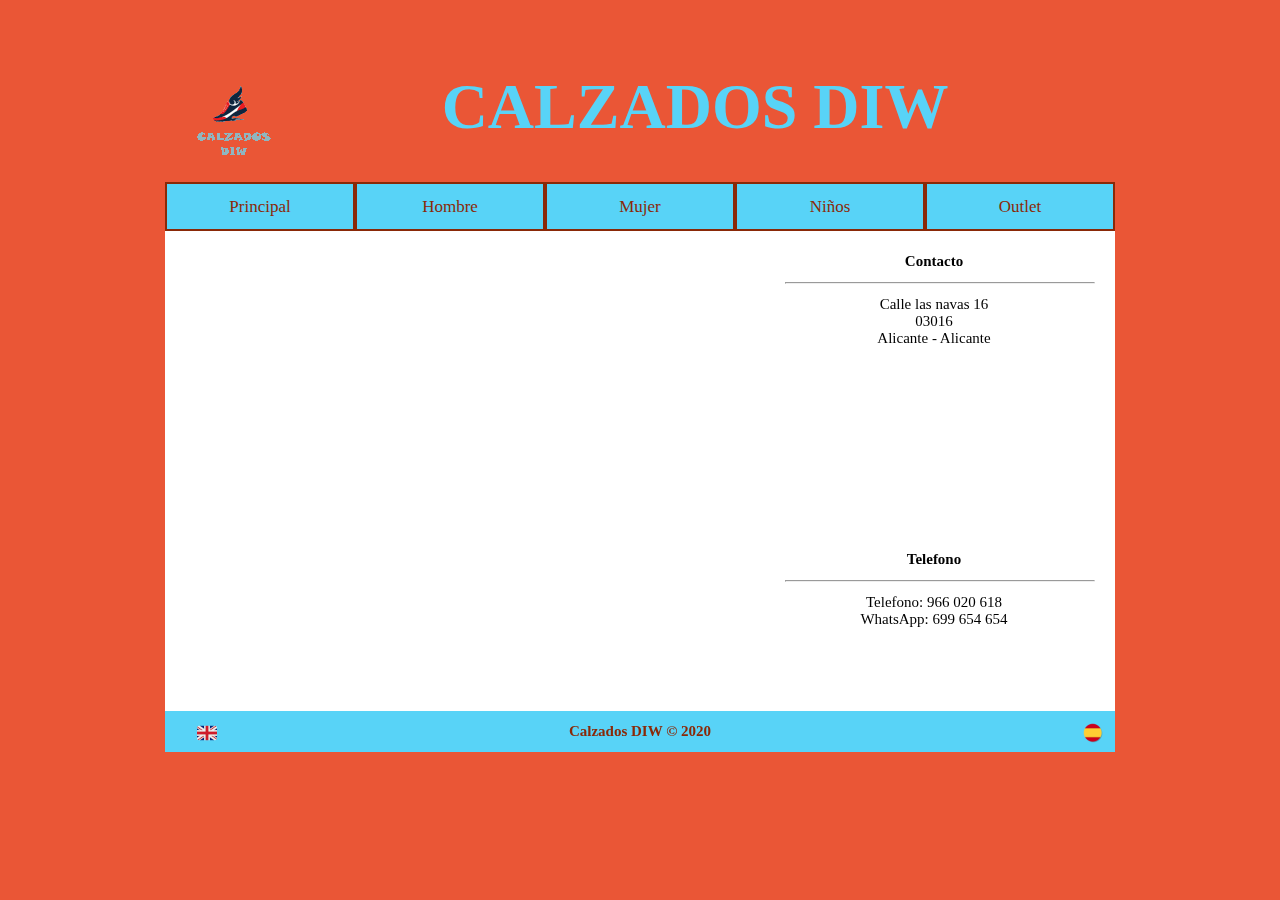
<file: index.html>
<html lang="es">
	<head>
		<link href="css/estilos.css" rel="stylesheet" type="text/css" media="all">
		<title>CALZADOS DIW</title>
	</head>
	<body>
	<div id="pagina">
		<header>
			<h1><a href="index.html"><img class="img-izq" alt="logo" src="fotos/logo.png"></a>CALZADOS DIW</h1>
		</header>
		<nav>
		<div class="menu">
    <ul class="nav">
        <li><a href="#">Principal</a>
			<ul class="subs">
                <li><a href="index.html">Pagina de Inicio</a></li>
            </ul>
        </li>
                <li><a href="#">Hombre</a>
			<ul class="subs">
                <li><a href="paginas/casual_hombre.html">Casual</a></li>
                <li><a href="paginas/botas_hombre.html">Botas</a></li>
                <li><a href="paginas/castellanos.html">Castellanos</a></li>
				<li><a href="paginas/fiesta_hombre.html">Fiesta</a></li>
            </ul>
        </li>
                <li><a href="#">Mujer</a>
			<ul class="subs">
                <li><a href="paginas/tacon.html">Tacon</a></li>
                <li><a href="paginas/plano.html">Plano</a></li>
                <li><a href="paginas/fiesta_mujer.html">Fiesta</a></li>
            </ul>
        </li>
		<li><a href="#">Niños</a>
			<ul class="subs">
                <li><a href="paginas/colegial.html">Colegial</a></li>
                <li><a href="paginas/otros.html">Otros</a></li>
            </ul>
        </li>
		<li><a href="#">Outlet</a>
			<ul class="subs">
                <li><a href="paginas/outlet.html">Outlet</a></li>
            </ul>
        </li>
    </ul>
		<div style="clear:both"></div>
		</div>
		</nav>
		<section>
		<iframe class="mapa" src="https://www.google.com/maps/embed?pb=!1m10!1m8!1m3!1d782.2894561447735!2d-0.487059!3d38.345329!3m2!1i1024!2i768!4f13.1!5e0!3m2!1ses!2ses!4v1602970863554!5m2!1ses!2ses" 
		width="600" height="450" frameborder="0" style="border:0;" allowfullscreen="" aria-hidden="false" tabindex="0"></iframe>
		<p class="texto-index">
		
			<b>Contacto</b>
		
		</p>
		
		<hr>
		
		<p class="texto-index">Calle las navas 16 <br> 03016 <br> Alicante - Alicante </p>
		
		<br><br><br><br><br><br><br><br><br><br>
		<p class="texto-index">
		
			<b>Telefono</b>
		
		</p>
		
		<hr>
		
		<p class="texto-index"> Telefono: 966 020 618 <br> WhatsApp: 699 654 654</p>
		
		</section>
		<footer>
		<a href="#"><img class="img-izq" name="españa" alt="españa" src="fotos/bandera_uk.png"></a> Calzados DIW &copy; 2020 <a href="#"><img class="img-der" name="españa" alt="españa" src="fotos/bandera_españa.png"></a>
		</footer>
</div>
</body>
</html>
</file>
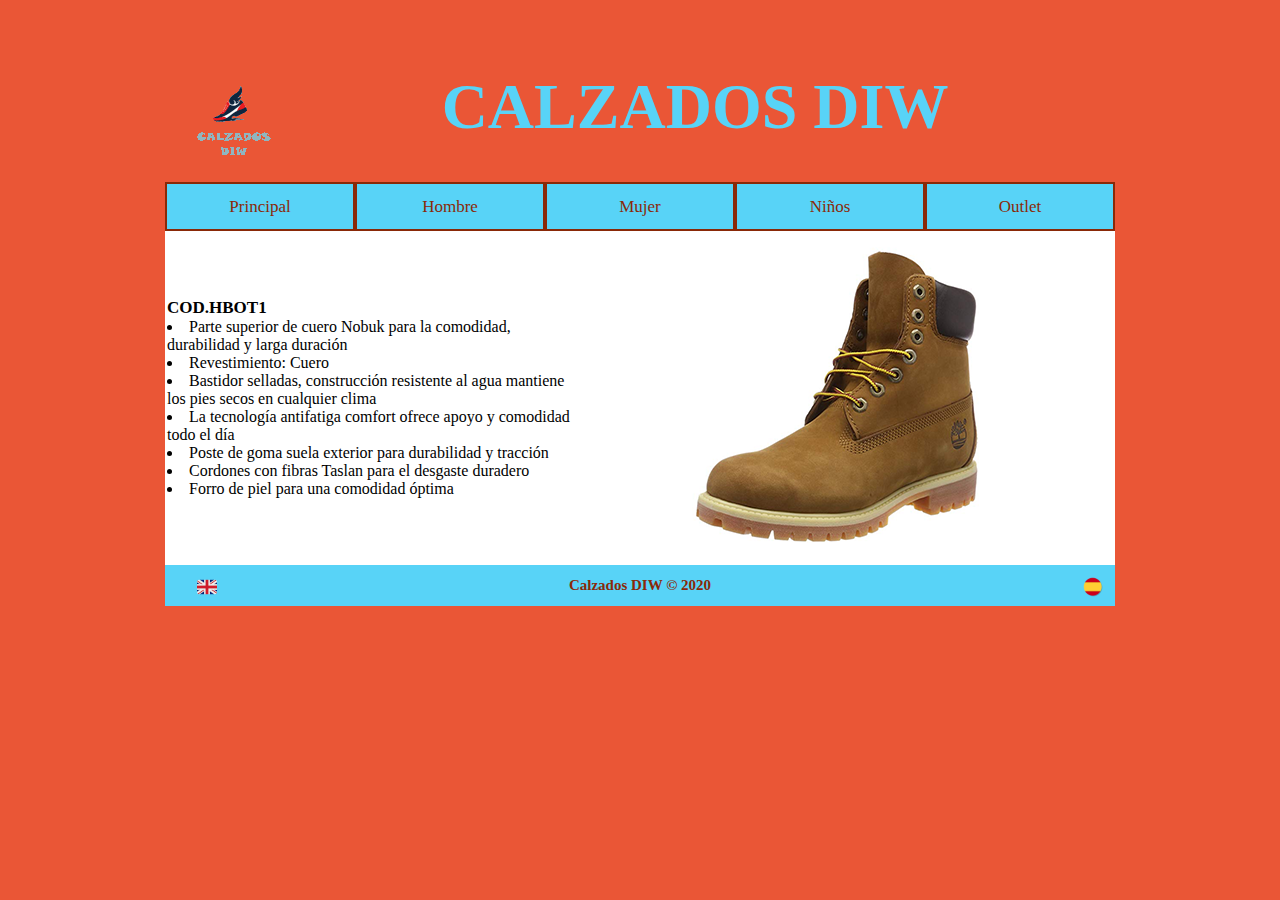
<file: paginas/botas_hombre.html>
<html lang="es">
	<head>
		<link href="../css/estilos.css" rel="stylesheet" type="text/css" media="all">
		<title>Calzados DIW</title>
	</head>
	<body>
	<div id="pagina">
		<header>
			<h1><a href="../index.html"><img class="img-izq" alt="logo" src="../fotos/logo.png"></a>CALZADOS DIW</h1>
		</header>
		<nav>
		<div class="menu">
    <ul class="nav">
        <li><a href="#">Principal</a>
			<ul class="subs">
                <li><a href="../index.html">Pagina de Inicio</a></li>
            </ul>
        </li>
                <li><a href="#">Hombre</a>
			<ul class="subs">
                <li><a href="casual_hombre.html">Casual</a></li>
                <li><a href="botas_hombre.html">Botas</a></li>
                <li><a href="castellanos.html">Castellanos</a></li>
				<li><a href="fiesta_hombre.html">Fiesta</a></li>
            </ul>
        </li>
                <li><a href="#">Mujer</a>
			<ul class="subs">
                <li><a href="tacon.html">Tacon</a></li>
                <li><a href="plano.html">Plano</a></li>
                <li><a href="fiesta_mujer.html">Fiesta</a></li>
            </ul>
        </li>
		<li><a href="#">Niños</a>
			<ul class="subs">
                <li><a href="colegial.html">Colegial</a></li>
                <li><a href="otros.html">Otros</a></li>
            </ul>
        </li>
		<li><a href="#">Outlet</a>
			<ul class="subs">
                <li><a href="outlet.html">Outlet</a></li>
            </ul>
        </li>
    </ul>
		<div style="clear:both"></div>
		</div>
		</nav>
		<section>
		
		<table>
		<td>
			<p class="titulo"> COD.HBOT1 </p>

			<li>Parte superior de cuero Nobuk para la comodidad, durabilidad y larga duración</li>
			<li>Revestimiento: Cuero</li>
			<li>Bastidor selladas, construcción resistente al agua mantiene los pies secos en cualquier clima</li>
			<li>La tecnología antifatiga comfort ofrece apoyo y comodidad todo el día</li>
			<li>Poste de goma suela exterior para durabilidad y tracción</li>
			<li>Cordones con fibras Taslan para el desgaste duradero</li>
			<li>Forro de piel para una comodidad óptima</li>
			</td>
			<td>
			<img class="img-der" src="../fotos/botas_1.png" alt="">
			</td>
		</table>
		
		</section>
		<footer>
		<a href="#"><img class="img-izq" name="españa" alt="españa" src="../fotos/bandera_uk.png"></a> Calzados DIW &copy; 2020 <a href="#"><img class="img-der" name="españa" alt="españa" src="../fotos/bandera_españa.png"></a>
		</footer>
</div>
</body>
</html>
</file>
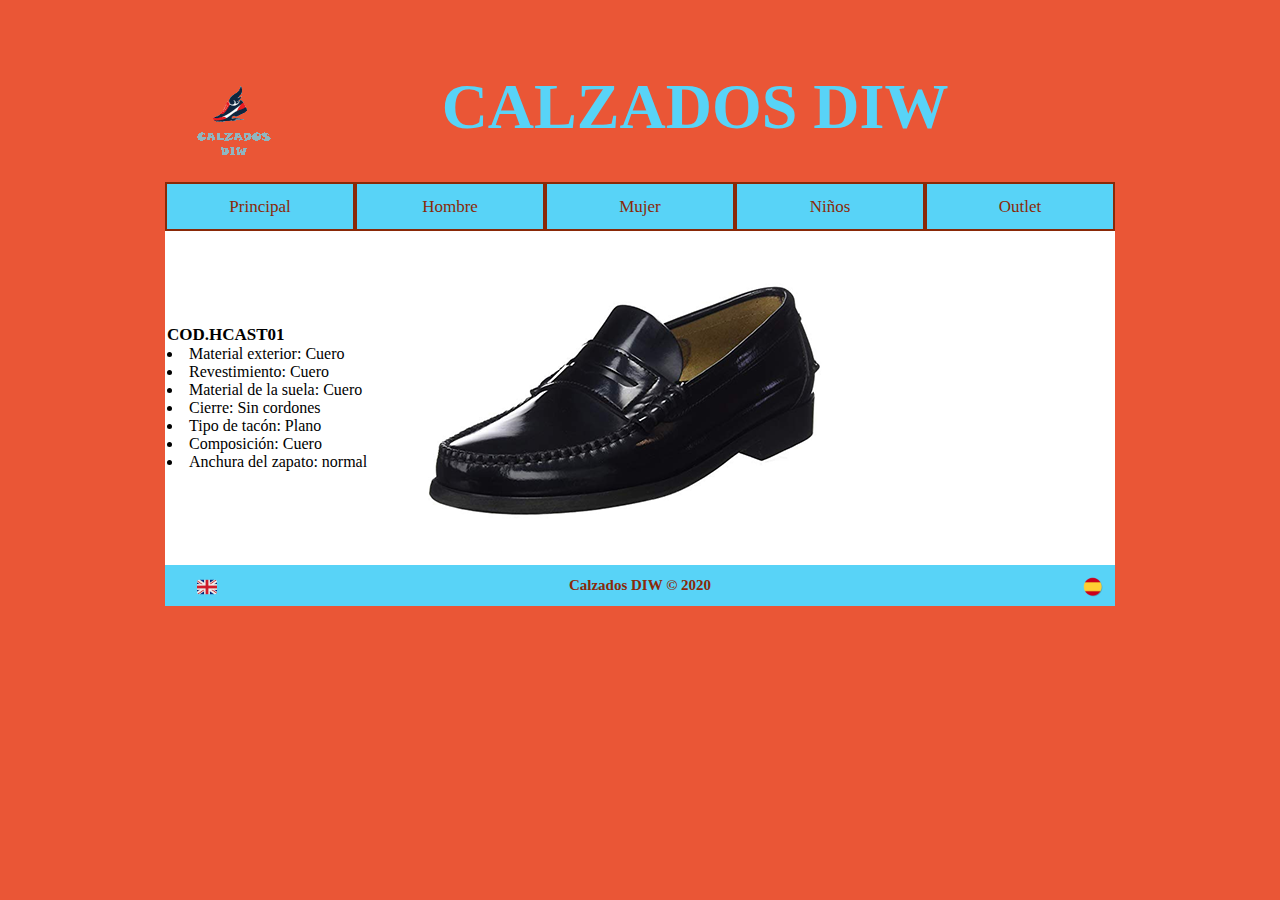
<file: paginas/castellanos.html>
<html lang="es">
	<head>
		<link href="../css/estilos.css" rel="stylesheet" type="text/css" media="all">
		<title>Calzados DIW</title>
	</head>
	<body>
	<div id="pagina">
		<header>
			<h1><a href="../index.html"><img class="img-izq" alt="logo" src="../fotos/logo.png"></a>CALZADOS DIW</h1>
		</header>
		<nav>
		<div class="menu">
    <ul class="nav">
        <li><a href="#">Principal</a>
			<ul class="subs">
                <li><a href="../index.html">Pagina de Inicio</a></li>
            </ul>
        </li>
                <li><a href="#">Hombre</a>
			<ul class="subs">
                <li><a href="casual_hombre.html">Casual</a></li>
                <li><a href="botas_hombre.html">Botas</a></li>
                <li><a href="castellanos.html">Castellanos</a></li>
				<li><a href="fiesta_hombre.html">Fiesta</a></li>
            </ul>
        </li>
                <li><a href="#">Mujer</a>
			<ul class="subs">
                <li><a href="tacon.html">Tacon</a></li>
                <li><a href="plano.html">Plano</a></li>
                <li><a href="fiesta_mujer.html">Fiesta</a></li>
            </ul>
        </li>
		<li><a href="#">Niños</a>
			<ul class="subs">
                <li><a href="colegial.html">Colegial</a></li>
                <li><a href="otros.html">Otros</a></li>
            </ul>
        </li>
		<li><a href="#">Outlet</a>
			<ul class="subs">
                <li><a href="outlet.html">Outlet</a></li>
            </ul>
        </li>
    </ul>
		<div style="clear:both"></div>
		</div>
		</nav>
		<section>
		
		<table>
		<td>
			<p class="titulo"> COD.HCAST01 </p>

			<li>Material exterior: Cuero</li>
			<li>Revestimiento: Cuero</li>
			<li>Material de la suela: Cuero</li>
			<li>Cierre: Sin cordones</li>
			<li>Tipo de tacón: Plano</li>
			<li>Composición: Cuero</li>
			<li>Anchura del zapato: normal</li>
			</td>
			<td>
			<img class="img-der" src="../fotos/catellanos_1.png" alt="castellanas1">
			</td>
		</table>
		
		</section>
		<footer>
		<a href="#"><img class="img-izq" name="españa" alt="españa" src="../fotos/bandera_uk.png"></a> Calzados DIW &copy; 2020 <a href="#"><img class="img-der" name="españa" alt="españa" src="../fotos/bandera_españa.png"></a>
		</footer>
</div>
</body>
</html>
</file>
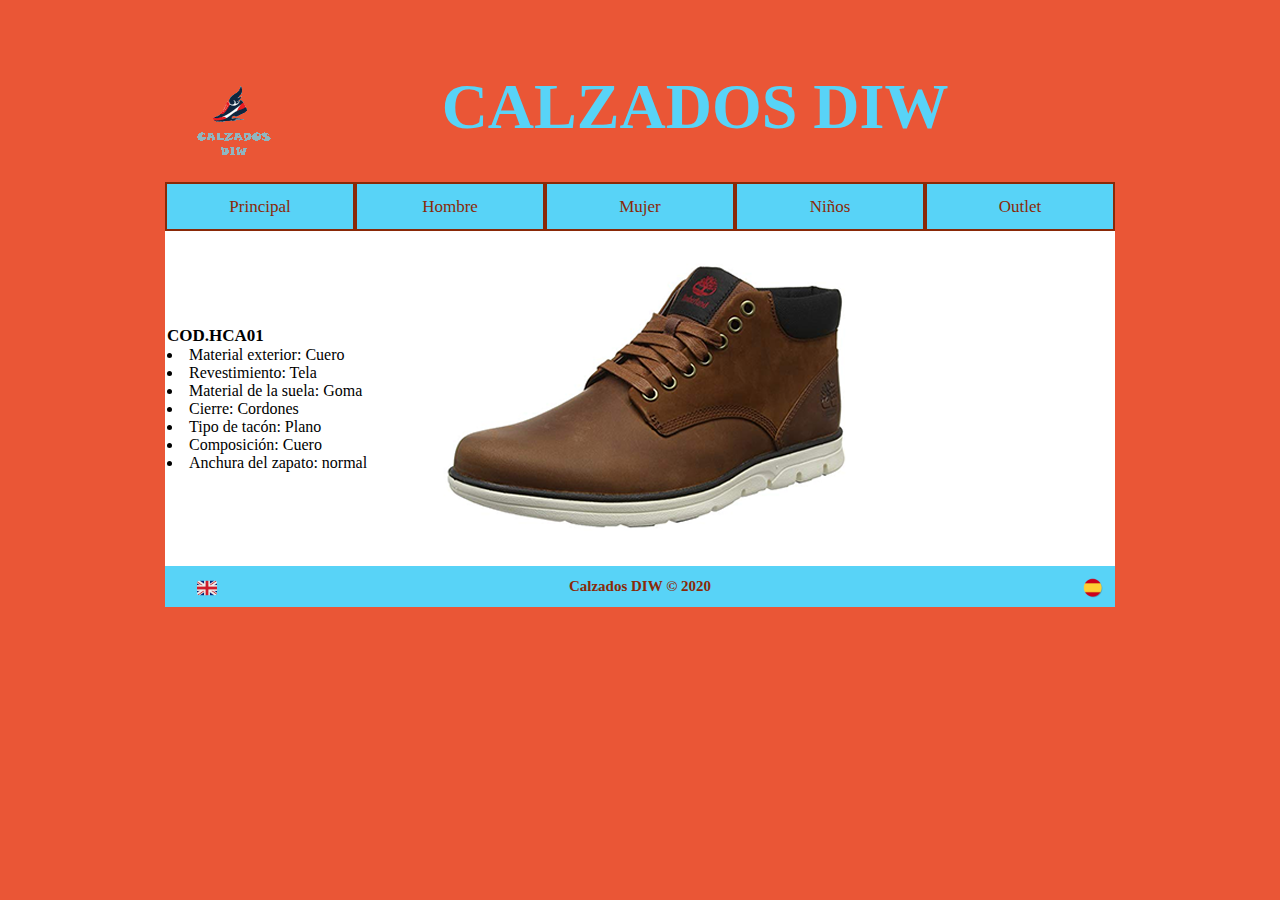
<file: paginas/casual_hombre.html>
<html lang="es">
	<head>
		<link href="../css/estilos.css" rel="stylesheet" type="text/css" media="all">
		<title>Calzados DIW</title>
	</head>
	<body>
	<div id="pagina">
		<header>
			<h1><a href="../index.html"><img class="img-izq" alt="logo" src="../fotos/logo.png"></a>CALZADOS DIW</h1>
		</header>
		<nav>
		<div class="menu">
    <ul class="nav">
        <li><a href="#">Principal</a>
			<ul class="subs">
                <li><a href="../index.html">Pagina de Inicio</a></li>
            </ul>
        </li>
                <li><a href="#">Hombre</a>
			<ul class="subs">
                <li><a href="casual_hombre.html">Casual</a></li>
                <li><a href="botas_hombre.html">Botas</a></li>
                <li><a href="castellanos.html">Castellanos</a></li>
				<li><a href="fiesta_hombre.html">Fiesta</a></li>
            </ul>
        </li>
                <li><a href="#">Mujer</a>
			<ul class="subs">
                <li><a href="tacon.html">Tacon</a></li>
                <li><a href="plano.html">Plano</a></li>
                <li><a href="fiesta_mujer.html">Fiesta</a></li>
            </ul>
        </li>
		<li><a href="#">Niños</a>
			<ul class="subs">
                <li><a href="colegial.html">Colegial</a></li>
                <li><a href="otros.html">Otros</a></li>
            </ul>
        </li>
		<li><a href="#">Outlet</a>
			<ul class="subs">
                <li><a href="outlet.html">Outlet</a></li>
            </ul>
        </li>
    </ul>
		<div style="clear:both"></div>
		</div>
		</nav>
		<section>
		<table>
		<td>
			<p class="titulo"> COD.HCA01 </p>

			<li>Material exterior: Cuero</li>
			<li>Revestimiento: Tela</li>
			<li>Material de la suela: Goma</li>
			<li>Cierre: Cordones</li>
			<li>Tipo de tacón: Plano</li>
			<li>Composición: Cuero</li>
			<li>Anchura del zapato: normal</li>
			</td>
			<td>
			<img class="img-der" src="../fotos/botas_casual.png" alt="botas1">
			</td>
		</table>
		
		</section>
		<footer>
		<a href="#"><img class="img-izq" name="españa" alt="españa" src="../fotos/bandera_uk.png"></a> Calzados DIW &copy; 2020 <a href="#"><img class="img-der" name="españa" alt="españa" src="../fotos/bandera_españa.png"></a>
		</footer>
</div>
</body>
</html>
</file>
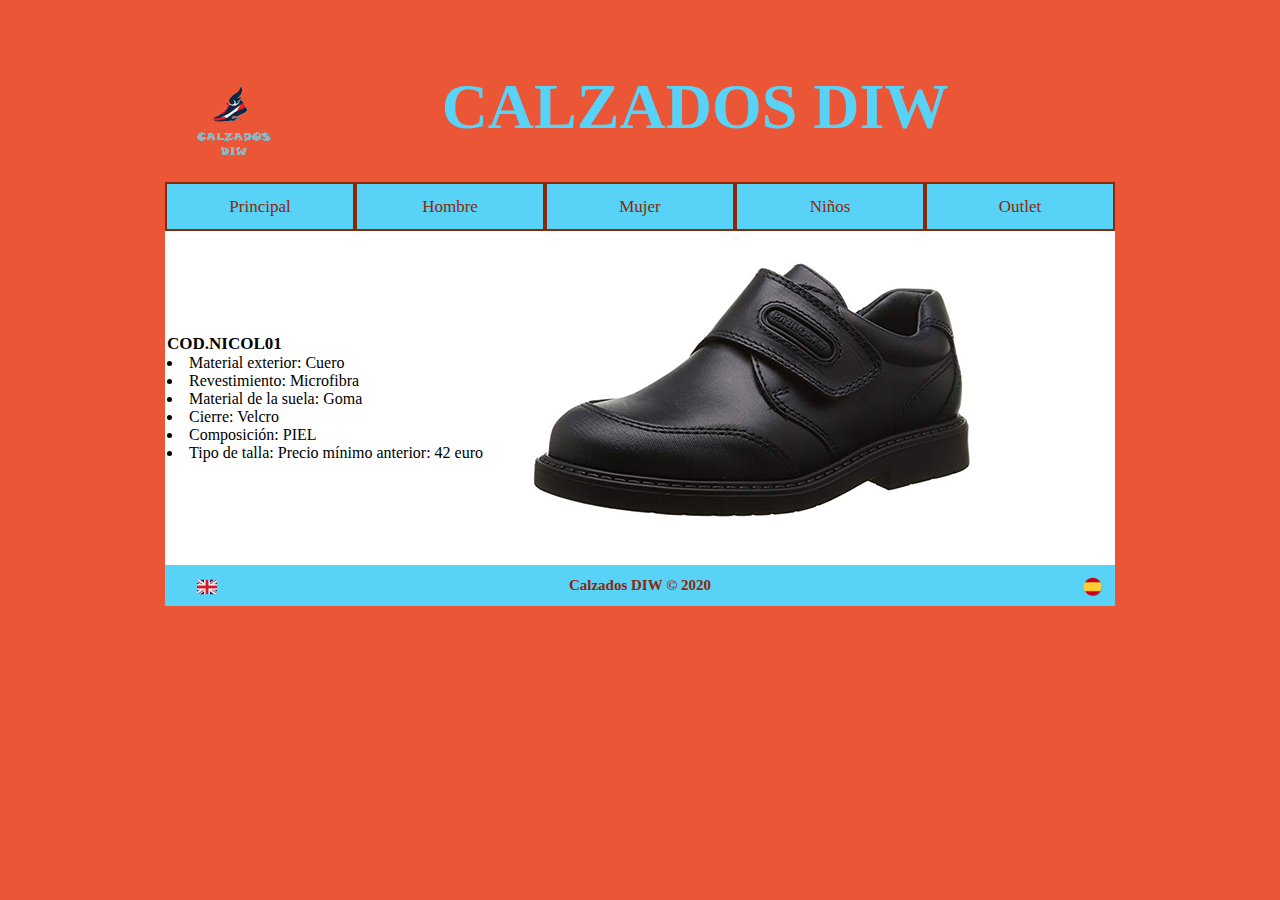
<file: paginas/colegial.html>
<html lang="es">
	<head>
		<link href="../css/estilos.css" rel="stylesheet" type="text/css" media="all">
		<title>Calzados DIW</title>
	</head>
	<body>
	<div id="pagina">
		<header>
			<h1><a href="../index.html"><img class="img-izq" alt="logo" src="../fotos/logo.png"></a>CALZADOS DIW</h1>
		</header>
		<nav>
		<div class="menu">
    <ul class="nav">
        <li><a href="#">Principal</a>
			<ul class="subs">
                <li><a href="../index.html">Pagina de Inicio</a></li>
            </ul>
        </li>
                <li><a href="#">Hombre</a>
			<ul class="subs">
                <li><a href="casual_hombre.html">Casual</a></li>
                <li><a href="botas_hombre.html">Botas</a></li>
                <li><a href="castellanos.html">Castellanos</a></li>
				<li><a href="fiesta_hombre.html">Fiesta</a></li>
            </ul>
        </li>
                <li><a href="#">Mujer</a>
			<ul class="subs">
                <li><a href="tacon.html">Tacon</a></li>
                <li><a href="plano.html">Plano</a></li>
                <li><a href="fiesta_mujer.html">Fiesta</a></li>
            </ul>
        </li>
		<li><a href="#">Niños</a>
			<ul class="subs">
                <li><a href="colegial.html">Colegial</a></li>
                <li><a href="otros.html">Otros</a></li>
            </ul>
        </li>
		<li><a href="#">Outlet</a>
			<ul class="subs">
                <li><a href="outlet.html">Outlet</a></li>
            </ul>
        </li>
    </ul>
		<div style="clear:both"></div>
		</div>
		</nav>
		<section>
		
		<table>
		<td>
			<p class="titulo"> COD.NICOL01 </p>

			<li>Material exterior: Cuero</li>
			<li>Revestimiento: Microfibra</li>
			<li>Material de la suela: Goma</li>
			<li>Cierre: Velcro</li>
			<li>Composición: PIEL</li>
			<li>Tipo de talla: Precio mínimo anterior: 42 euro</li>
			</td>
			<td>
			<img class="img-der" src="../fotos/ninos_colegial1.png" alt="">
			</td>
		</table>
		
		</section>
		<footer>
		<a href="#"><img class="img-izq" name="españa" alt="españa" src="../fotos/bandera_uk.png"></a> Calzados DIW &copy; 2020 <a href="#"><img class="img-der" name="españa" alt="españa" src="../fotos/bandera_españa.png"></a>
		</footer>
</div>
</body>
</html>
</file>
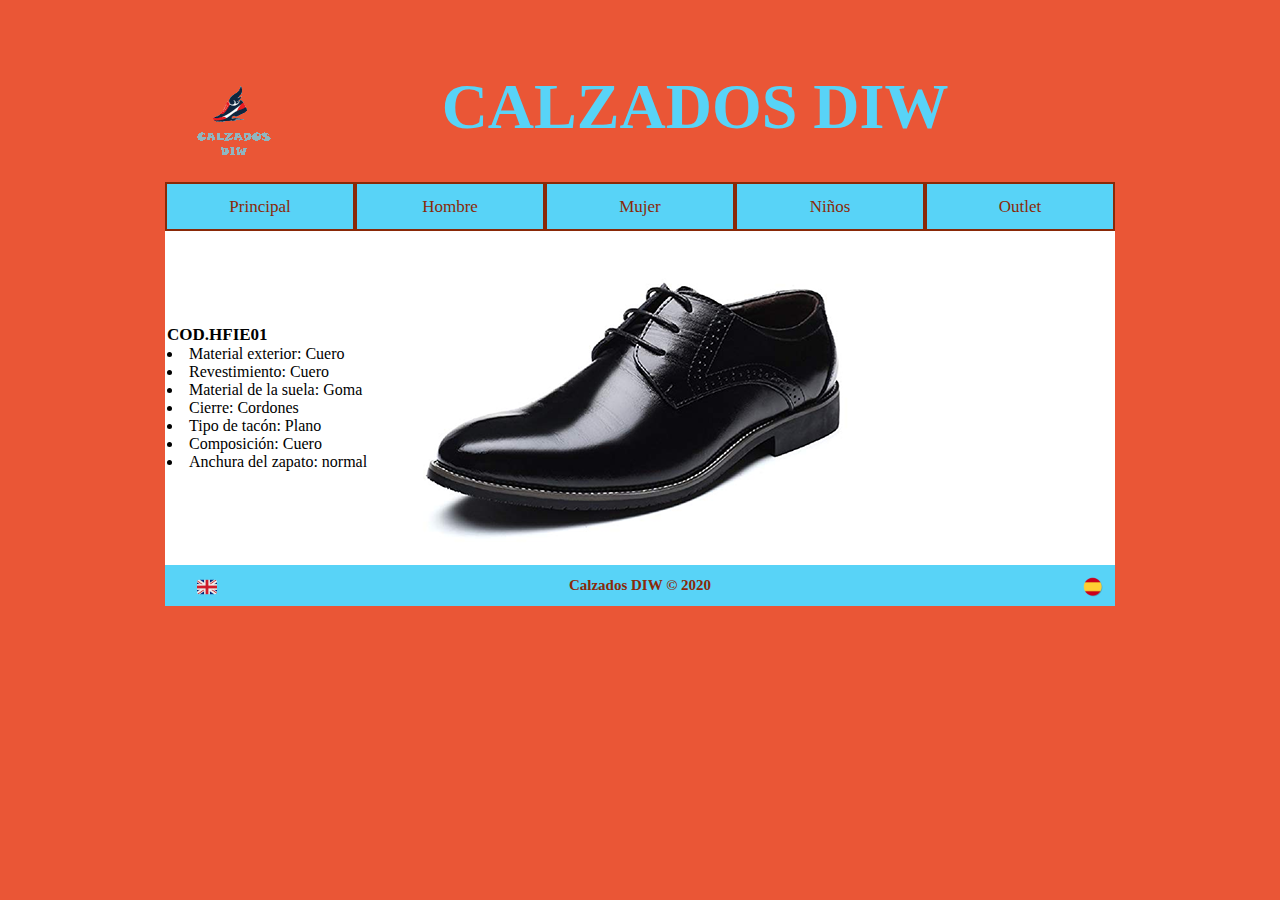
<file: paginas/fiesta_hombre.html>
<html lang="es">
	<head>
		<link href="../css/estilos.css" rel="stylesheet" type="text/css" media="all">
		<title>Calzados DIW</title>
	</head>
	<body>
	<div id="pagina">
		<header>
			<h1><a href="../index.html"><img class="img-izq" alt="logo" src="../fotos/logo.png"></a>CALZADOS DIW</h1>
		</header>
		<nav>
		<div class="menu">
    <ul class="nav">
        <li><a href="#">Principal</a>
			<ul class="subs">
                <li><a href="../index.html">Pagina de Inicio</a></li>
            </ul>
        </li>
                <li><a href="#">Hombre</a>
			<ul class="subs">
                <li><a href="casual_hombre.html">Casual</a></li>
                <li><a href="botas_hombre.html">Botas</a></li>
                <li><a href="castellanos.html">Castellanos</a></li>
				<li><a href="fiesta_hombre.html">Fiesta</a></li>
            </ul>
        </li>
                <li><a href="#">Mujer</a>
			<ul class="subs">
                <li><a href="tacon.html">Tacon</a></li>
                <li><a href="plano.html">Plano</a></li>
                <li><a href="fiesta_mujer.html">Fiesta</a></li>
            </ul>
        </li>
		<li><a href="#">Niños</a>
			<ul class="subs">
                <li><a href="colegial.html">Colegial</a></li>
                <li><a href="otros.html">Otros</a></li>
            </ul>
        </li>
		<li><a href="#">Outlet</a>
			<ul class="subs">
                <li><a href="outlet.html">Outlet</a></li>
            </ul>
        </li>
    </ul>
		<div style="clear:both"></div>
		</div>
		</nav>
		<section>
		
		<table>
		<td>
			<p class="titulo"> COD.HFIE01 </p>

			<li>Material exterior: Cuero</li>
			<li>Revestimiento: Cuero</li>
			<li>Material de la suela: Goma</li>
			<li>Cierre: Cordones</li>
			<li>Tipo de tacón: Plano</li>
			<li>Composición: Cuero</li>
			<li>Anchura del zapato: normal</li>
			</td>
			<td>
			<img class="img-der" src="../fotos/fiesta_1.png" alt="">
			</td>
		</table>
		
		</section>
		<footer>
		<a href="#"><img class="img-izq" name="españa" alt="españa" src="../fotos/bandera_uk.png"></a> Calzados DIW &copy; 2020 <a href="#"><img class="img-der" name="españa" alt="españa" src="../fotos/bandera_españa.png"></a>
		</footer>
</div>
</body>
</html>
</file>
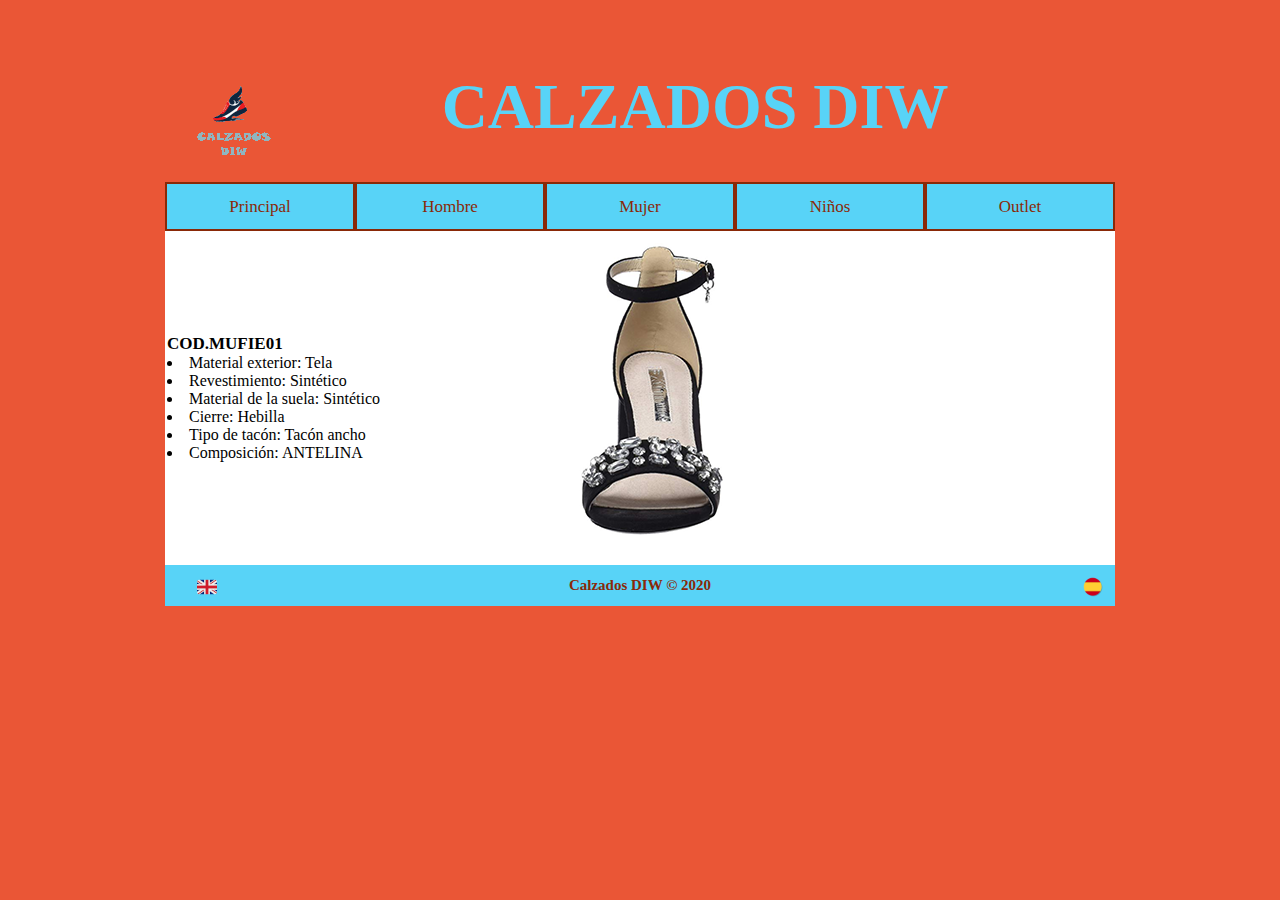
<file: paginas/fiesta_mujer.html>
<html lang="es">
	<head>
		<link href="../css/estilos.css" rel="stylesheet" type="text/css" media="all">
		<title>Calzados DIW</title>
	</head>
	<body>
	<div id="pagina">
		<header>
			<h1><a href="../index.html"><img class="img-izq" alt="logo" src="../fotos/logo.png"></a>CALZADOS DIW</h1>
		</header>
		<nav>
		<div class="menu">
    <ul class="nav">
        <li><a href="#">Principal</a>
			<ul class="subs">
                <li><a href="../index.html">Pagina de Inicio</a></li>
            </ul>
        </li>
                <li><a href="#">Hombre</a>
			<ul class="subs">
                <li><a href="casual_hombre.html">Casual</a></li>
                <li><a href="botas_hombre.html">Botas</a></li>
                <li><a href="castellanos.html">Castellanos</a></li>
				<li><a href="fiesta_hombre.html">Fiesta</a></li>
            </ul>
        </li>
                <li><a href="#">Mujer</a>
			<ul class="subs">
                <li><a href="tacon.html">Tacon</a></li>
                <li><a href="plano.html">Plano</a></li>
                <li><a href="fiesta_mujer.html">Fiesta</a></li>
            </ul>
        </li>
		<li><a href="#">Niños</a>
			<ul class="subs">
                <li><a href="colegial.html">Colegial</a></li>
                <li><a href="otros.html">Otros</a></li>
            </ul>
        </li>
		<li><a href="#">Outlet</a>
			<ul class="subs">
                <li><a href="outlet.html">Outlet</a></li>
            </ul>
        </li>
    </ul>
		<div style="clear:both"></div>
		</div>
		</nav>
		<section>
		
		<table>
		<td>
			<p class="titulo"> COD.MUFIE01 </p>

			<li>Material exterior: Tela</li>
			<li>Revestimiento: Sintético</li>
			<li>Material de la suela: Sintético</li>
			<li>Cierre: Hebilla</li>
			<li>Tipo de tacón: Tacón ancho</li>
			<li>Composición: ANTELINA</li>
			</td>
			<td>
			<img class="img-der" src="../fotos/mujer_fiesta1.png" alt="">
			</td>
		</table>
		
		</section>
		<footer>
		<a href="#"><img class="img-izq" name="españa" alt="españa" src="../fotos/bandera_uk.png"></a> Calzados DIW &copy; 2020 <a href="#"><img class="img-der" name="españa" alt="españa" src="../fotos/bandera_españa.png"></a>
		</footer>
</div>
</body>
</html>
</file>
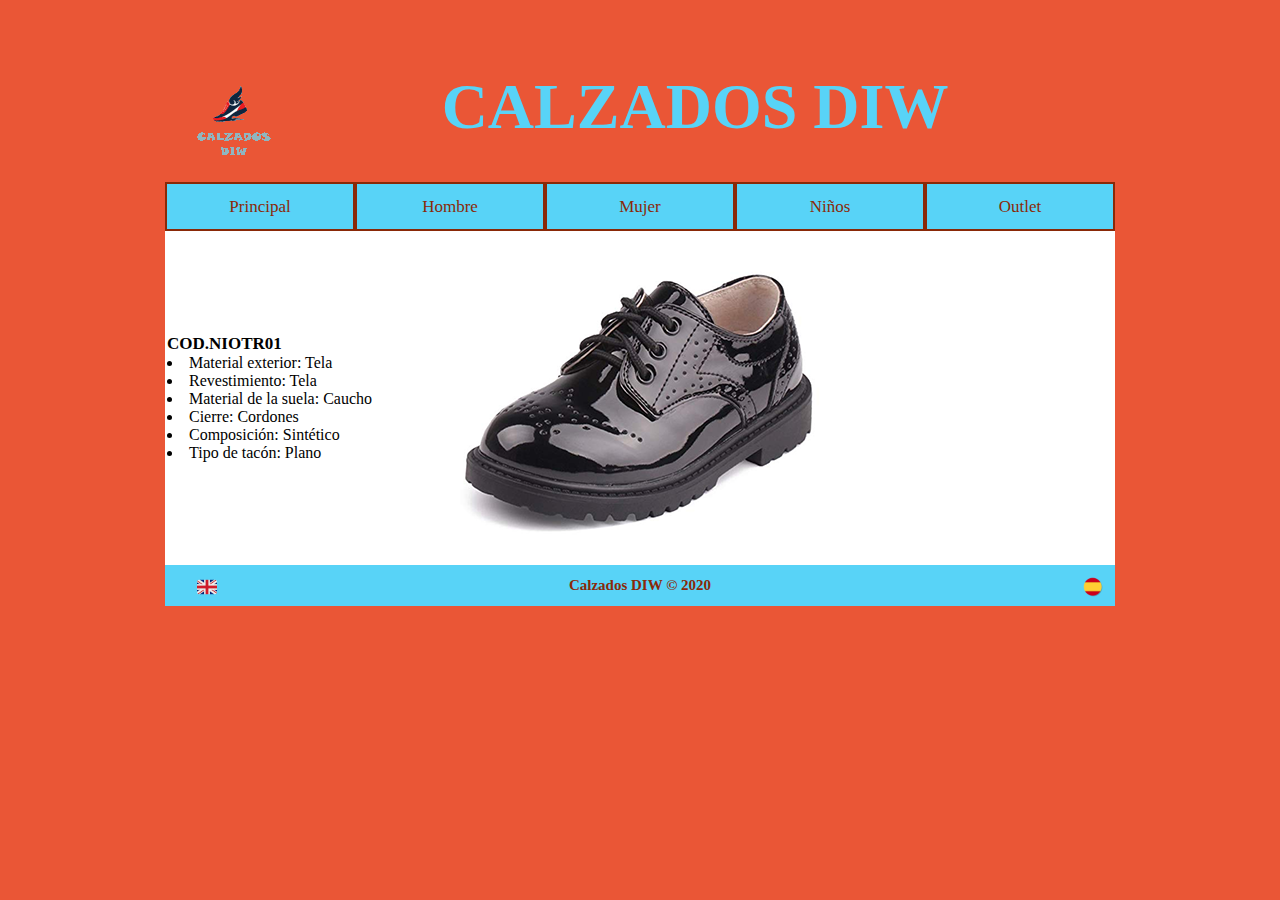
<file: paginas/otros.html>
<html lang="es">
	<head>
		<link href="../css/estilos.css" rel="stylesheet" type="text/css" media="all">
		<title>Calzados DIW</title>
	</head>
	<body>
	<div id="pagina">
		<header>
			<h1><a href="../index.html"><img class="img-izq" alt="logo" src="../fotos/logo.png"></a>CALZADOS DIW</h1>
		</header>
		<nav>
		<div class="menu">
    <ul class="nav">
        <li><a href="#">Principal</a>
			<ul class="subs">
                <li><a href="../index.html">Pagina de Inicio</a></li>
            </ul>
        </li>
                <li><a href="#">Hombre</a>
			<ul class="subs">
                <li><a href="casual_hombre.html">Casual</a></li>
                <li><a href="botas_hombre.html">Botas</a></li>
                <li><a href="castellanos.html">Castellanos</a></li>
				<li><a href="fiesta_hombre.html">Fiesta</a></li>
            </ul>
        </li>
                <li><a href="#">Mujer</a>
			<ul class="subs">
                <li><a href="tacon.html">Tacon</a></li>
                <li><a href="plano.html">Plano</a></li>
                <li><a href="fiesta_mujer.html">Fiesta</a></li>
            </ul>
        </li>
		<li><a href="#">Niños</a>
			<ul class="subs">
                <li><a href="colegial.html">Colegial</a></li>
                <li><a href="otros.html">Otros</a></li>
            </ul>
        </li>
		<li><a href="#">Outlet</a>
			<ul class="subs">
                <li><a href="outlet.html">Outlet</a></li>
            </ul>
        </li>
    </ul>
		<div style="clear:both"></div>
		</div>
		</nav>
		<section>
		
		<table>
		<td>
			<p class="titulo"> COD.NIOTR01 </p>

			<li>Material exterior: Tela</li>
			<li>Revestimiento: Tela</li>
			<li>Material de la suela: Caucho</li>
			<li>Cierre: Cordones</li>
			<li>Composición: Sintético</li>
			<li>Tipo de tacón: Plano</li>
			</td>
			<td>
			<img class="img-der" src="../fotos/ninos_otros1.png" alt="">
			</td>
		</table>
		
		</section>
		<footer>
		<a href="#"><img class="img-izq" name="españa" alt="españa" src="../fotos/bandera_uk.png"></a> Calzados DIW &copy; 2020 <a href="#"><img class="img-der" name="españa" alt="españa" src="../fotos/bandera_españa.png"></a>
		</footer>
</div>
</body>
</html>
</file>
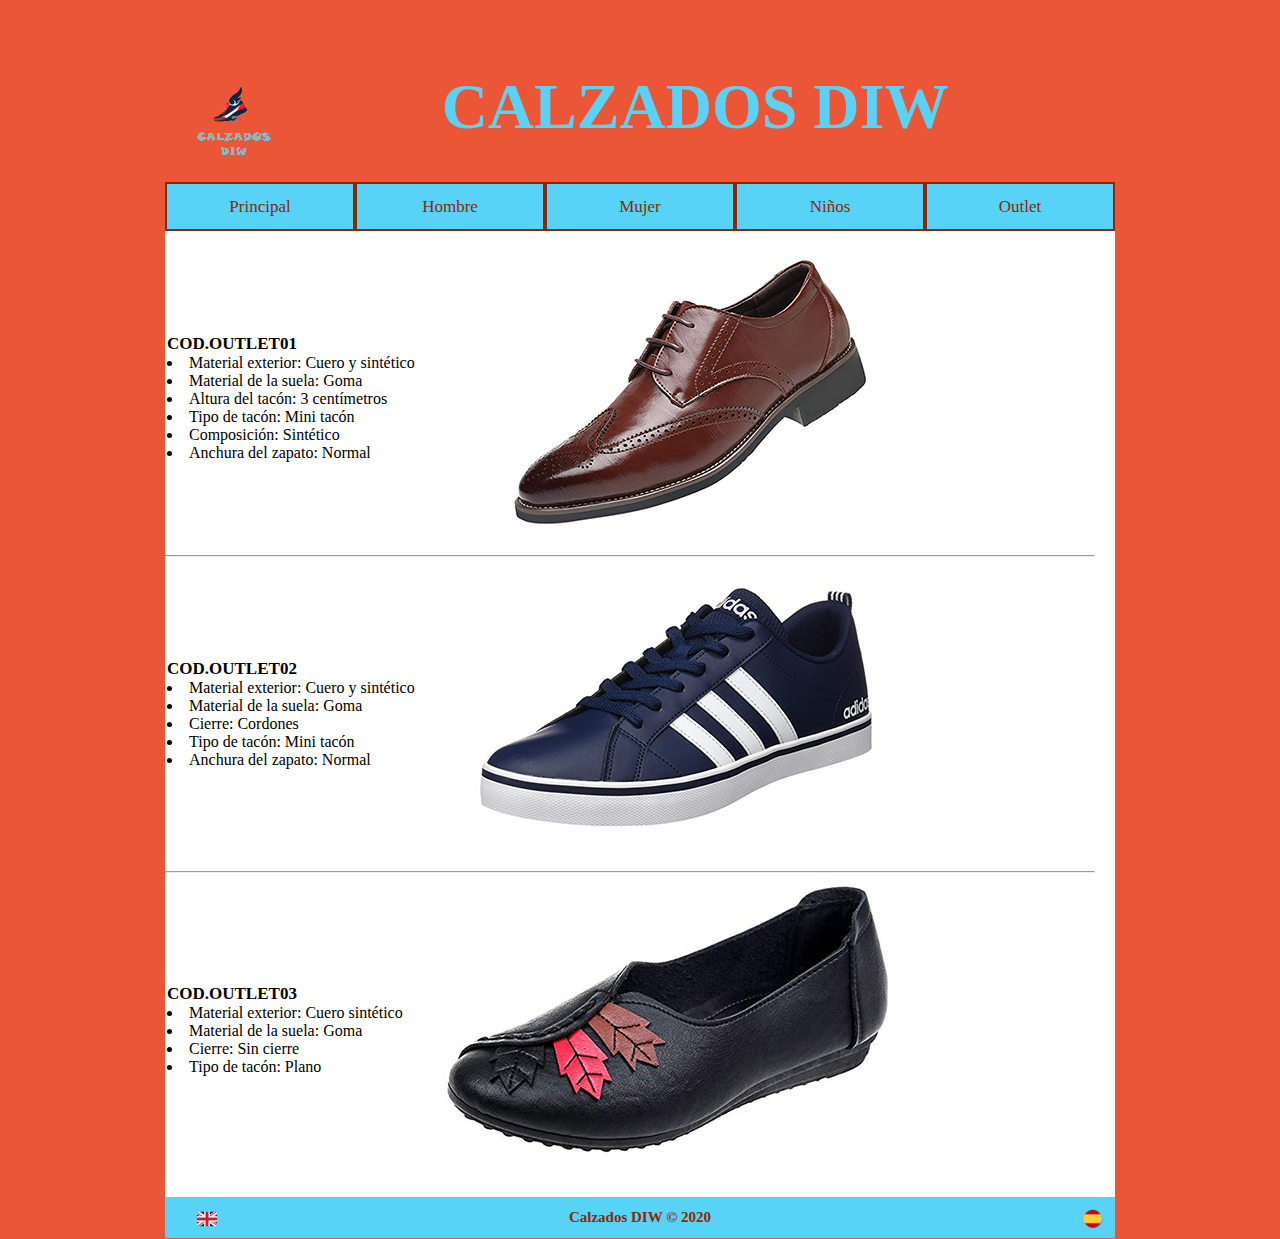
<file: paginas/outlet.html>
<html lang="es">
	<head>
		<link href="../css/estilos.css" rel="stylesheet" type="text/css" media="all">
		<title>Calzados DIW</title>
	</head>
	<body>
	<div id="pagina">
		<header>
			<h1><a href="../index.html"><img class="img-izq" alt="logo" src="../fotos/logo.png"></a>CALZADOS DIW</h1>
		</header>
		<nav>
		<div class="menu">
    <ul class="nav">
        <li><a href="#">Principal</a>
			<ul class="subs">
                <li><a href="../index.html">Pagina de Inicio</a></li>
            </ul>
        </li>
                <li><a href="#">Hombre</a>
			<ul class="subs">
                <li><a href="casual_hombre.html">Casual</a></li>
                <li><a href="botas_hombre.html">Botas</a></li>
                <li><a href="castellanos.html">Castellanos</a></li>
				<li><a href="fiesta_hombre.html">Fiesta</a></li>
            </ul>
        </li>
                <li><a href="#">Mujer</a>
			<ul class="subs">
                <li><a href="tacon.html">Tacon</a></li>
                <li><a href="plano.html">Plano</a></li>
                <li><a href="fiesta_mujer.html">Fiesta</a></li>
            </ul>
        </li>
		<li><a href="#">Niños</a>
			<ul class="subs">
                <li><a href="colegial.html">Colegial</a></li>
                <li><a href="otros.html">Otros</a></li>
            </ul>
        </li>
		<li><a href="#">Outlet</a>
			<ul class="subs">
                <li><a href="outlet.html">Outlet</a></li>
            </ul>
        </li>
    </ul>
		<div style="clear:both"></div>
		</div>
		</nav>
		<section>
		
		<table>
		<td>
			<p class="titulo"> COD.OUTLET01 </p>

			<li>Material exterior: Cuero y sintético</li>
			<li>Material de la suela: Goma</li>
			<li>Altura del tacón: 3 centímetros</li>
			<li>Tipo de tacón: Mini tacón</li>
			<li>Composición: Sintético</li>
			<li>Anchura del zapato: Normal</li>
			</td>
			<td>
			<img class="img-der" src="../fotos/outlet_hombre1.png" alt="">
			</td>
		</table>
		<hr>
		<table>
		<td>
			<p class="titulo"> COD.OUTLET02 </p>

			<li>Material exterior: Cuero y sintético</li>
			<li>Material de la suela: Goma</li>
			<li>Cierre: Cordones</li>
			<li>Tipo de tacón: Mini tacón</li>
			<li>Anchura del zapato: Normal</li>
			</td>
			<td>
			<img class="img-der" src="../fotos/outlet_hombreA_1.png" alt="">
			</td>
		</table>
		<hr>
		<table>
		<td>
			<p class="titulo"> COD.OUTLET03 </p>

			<li>Material exterior: Cuero sintético</li>
			<li>Material de la suela: Goma</li>
			<li>Cierre: Sin cierre</li>
			<li>Tipo de tacón: Plano</li>
			</td>
			<td>
			<img class="img-der" src="../fotos/outlet_mujer1.png" alt="">
			</td>
		</table>
		
		</section>
		<footer>
		<a href="#"><img class="img-izq" name="españa" alt="españa" src="../fotos/bandera_uk.png"></a> Calzados DIW &copy; 2020 <a href="#"><img class="img-der" name="españa" alt="españa" src="../fotos/bandera_españa.png"></a>
		</footer>
</div>
</body>
</html>
</file>
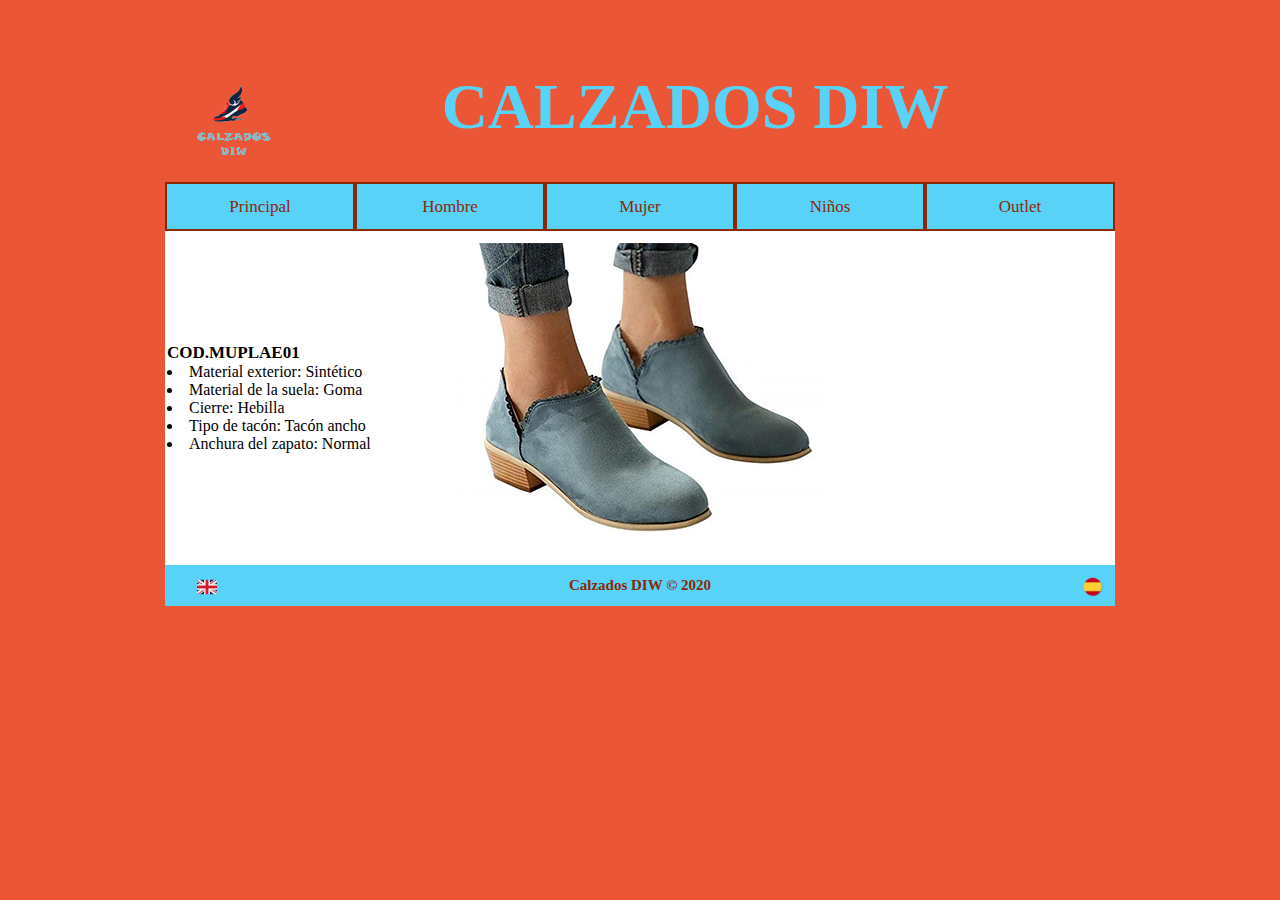
<file: paginas/plano.html>
<html lang="es">
	<head>
		<link href="../css/estilos.css" rel="stylesheet" type="text/css" media="all">
		<title>Calzados DIW</title>
	</head>
	<body>
	<div id="pagina">
		<header>
			<h1><a href="../index.html"><img class="img-izq" alt="logo" src="../fotos/logo.png"></a>CALZADOS DIW</h1>
		</header>
		<nav>
		<div class="menu">
    <ul class="nav">
        <li><a href="#">Principal</a>
			<ul class="subs">
                <li><a href="../index.html">Pagina de Inicio</a></li>
            </ul>
        </li>
                <li><a href="#">Hombre</a>
			<ul class="subs">
                <li><a href="casual_hombre.html">Casual</a></li>
                <li><a href="botas_hombre.html">Botas</a></li>
                <li><a href="castellanos.html">Castellanos</a></li>
				<li><a href="fiesta_hombre.html">Fiesta</a></li>
            </ul>
        </li>
                <li><a href="#">Mujer</a>
			<ul class="subs">
                <li><a href="tacon.html">Tacon</a></li>
                <li><a href="plano.html">Plano</a></li>
                <li><a href="fiesta_mujer.html">Fiesta</a></li>
            </ul>
        </li>
		<li><a href="#">Niños</a>
			<ul class="subs">
                <li><a href="colegial.html">Colegial</a></li>
                <li><a href="otros.html">Otros</a></li>
            </ul>
        </li>
		<li><a href="#">Outlet</a>
			<ul class="subs">
                <li><a href="outlet.html">Outlet</a></li>
            </ul>
        </li>
    </ul>
		<div style="clear:both"></div>
		</div>
		</nav>
		<section>
		
		<table>
		<td>
			<p class="titulo"> COD.MUPLAE01 </p>

			<li>Material exterior: Sintético</li>
			<li>Material de la suela: Goma</li>
			<li>Cierre: Hebilla</li>
			<li>Tipo de tacón: Tacón ancho</li>
			<li>Anchura del zapato: Normal</li>
			</td>
			<td>
			<img class="img-der" src="../fotos/mujer_plano1.png" alt="">
			</td>
		</table>
		
		</section>
		<footer>
		<a href="#"><img class="img-izq" name="españa" alt="españa" src="../fotos/bandera_uk.png"></a> Calzados DIW &copy; 2020 <a href="#"><img class="img-der" name="españa" alt="españa" src="../fotos/bandera_españa.png"></a>
		</footer>
</div>
</body>
</html>
</file>
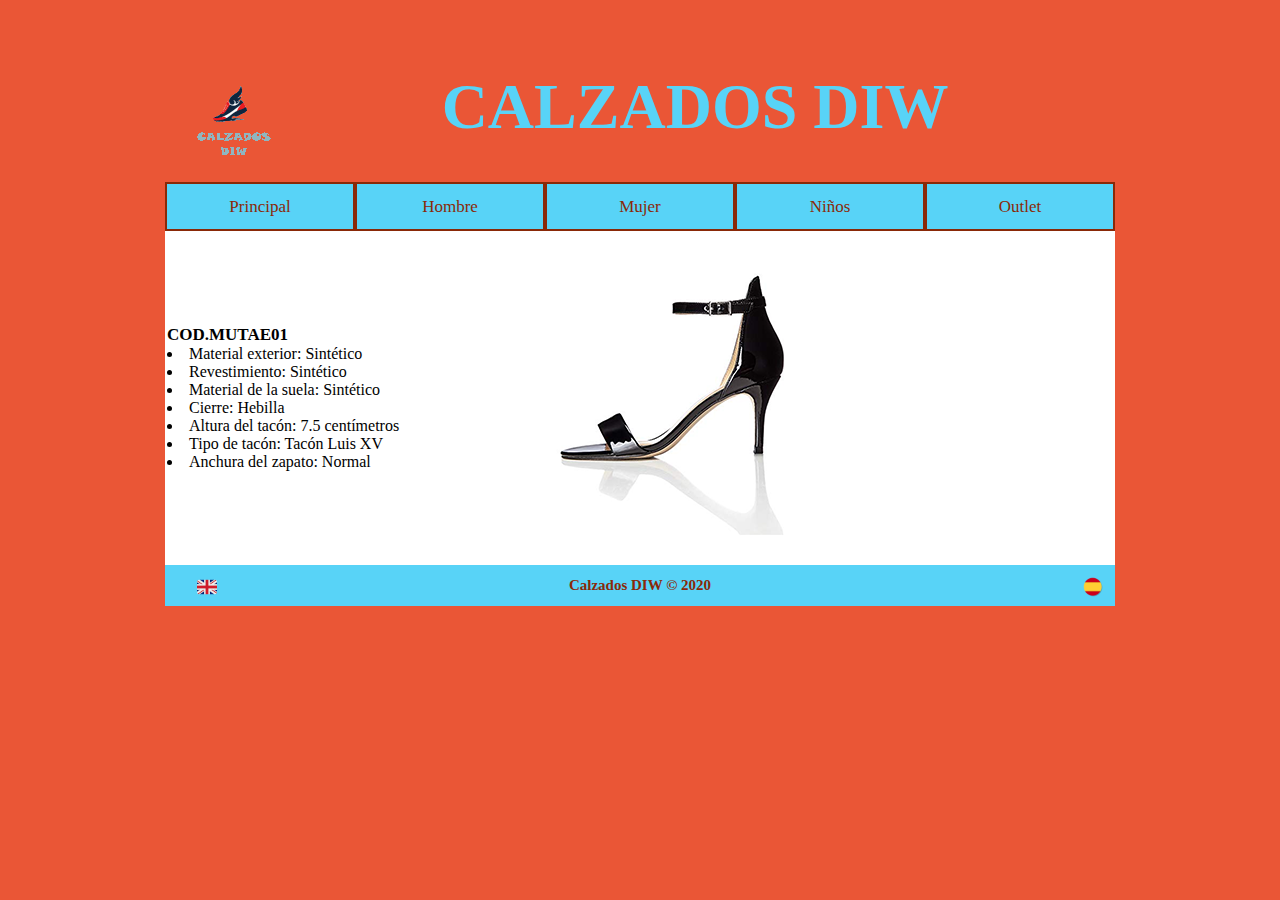
<file: paginas/tacon.html>
<html lang="es">
	<head>
		<link href="../css/estilos.css" rel="stylesheet" type="text/css" media="all">
		<title>Calzados DIW</title>
	</head>
	<body>
	<div id="pagina">
		<header>
			<h1><a href="../index.html"><img class="img-izq" alt="logo" src="../fotos/logo.png"></a>CALZADOS DIW</h1>
		</header>
		<nav>
		<div class="menu">
    <ul class="nav">
        <li><a href="#">Principal</a>
			<ul class="subs">
                <li><a href="../index.html">Pagina de Inicio</a></li>
            </ul>
        </li>
                <li><a href="#">Hombre</a>
			<ul class="subs">
                <li><a href="casual_hombre.html">Casual</a></li>
                <li><a href="botas_hombre.html">Botas</a></li>
                <li><a href="castellanos.html">Castellanos</a></li>
				<li><a href="fiesta_hombre.html">Fiesta</a></li>
            </ul>
        </li>
                <li><a href="#">Mujer</a>
			<ul class="subs">
                <li><a href="tacon.html">Tacon</a></li>
                <li><a href="plano.html">Plano</a></li>
                <li><a href="fiesta_mujer.html">Fiesta</a></li>
            </ul>
        </li>
		<li><a href="#">Niños</a>
			<ul class="subs">
                <li><a href="colegial.html">Colegial</a></li>
                <li><a href="otros.html">Otros</a></li>
            </ul>
        </li>
		<li><a href="#">Outlet</a>
			<ul class="subs">
                <li><a href="outlet.html">Outlet</a></li>
            </ul>
        </li>
    </ul>
		<div style="clear:both"></div>
		</div>
		</nav>
		<section>
		
		<table>
		<td>
			<p class="titulo"> COD.MUTAE01 </p>

			<li>Material exterior: Sintético</li>
			<li>Revestimiento: Sintético</li>
			<li>Material de la suela: Sintético</li>
			<li>Cierre: Hebilla</li>
			<li>Altura del tacón: 7.5 centímetros</li>
			<li>Tipo de tacón: Tacón Luis XV</li>
			<li>Anchura del zapato: Normal</li>
			</td>
			<td>
			<img class="img-der" src="../fotos/mujer_tacon1.png" alt="">
			</td>
		</table>
		
		</section>
		<footer>
		<a href="#"><img class="img-izq" name="españa" alt="españa" src="../fotos/bandera_uk.png"></a> Calzados DIW &copy; 2020 <a href="#"><img class="img-der" name="españa" alt="españa" src="../fotos/bandera_españa.png"></a>
		</footer>
</div>
</body>
</html>
</file>
<file: css/estilos.css>
*{margin: 0px; padding:0px;}
body {
	margin-top:40px;
	background: #EA5636;
}
#pagina{
	margin: auto;
	width: 950px;
}
header{
	height:142px;
	color:#58D3F7;
	font-size:32px;
	font-family:verdana;
	text-align:center;
	font-weight: bold;
}
h1{
	padding-top:30px;
}
footer{
	background:#58D3F7;
	padding:12px;
	font-family:verdana;
	font-size:15px;
	color:#8A2908;
	clear:both;
	text-align:center;
	font-weight: bold;
}
.menu {
    position:relative;
    background:#58D3F7;
    width:950px;
	
}
.nav,.nav ul {
    list-style:none;
    margin:0;
    padding:0;
}

.nav {
    position:relative;
}

.nav ul {
    height:0;
    left:0;
    overflow:hidden;
    position:absolute;
    top:46px;
}

.nav li {
    float:left;
    position:relative;
}

.nav li a {
    -moz-transition:0.3s;
    -o-transition:0.3s;
    -webkit-transition:0.3s;
	transition:0.3s;
    background-color:#58D3F7;
    border:2px solid #8A2908;
    color:#8A2908;
    display:block;
    font-size:17px;
    line-height:35px;
	font-family:verdana;
    padding:5px 43px;
	text-align:center;
    text-decoration:none;
	width:100px;
}

.nav li:hover > a {
    background:#380B61;
    border-color:;
    color:white;
}

.nav li:hover ul.subs {
    height:auto;
    width:180px;
}

.nav ul li {
    -moz-transition:0.5s;
    -o-transition:0.5s;
    -webkit-transition:0.5s;
    opacity:0;
    transition:0.5s;
    width:100%;
}

.nav li ul li {
    -moz-transition-delay:0s;
    -o-transition-delay:0s;
    -webkit-transition-delay:0s;
    transition-delay:0s;
}

.nav li:hover ul li {
    opacity:1;
    -moz-transition-delay:0.5s;
    -o-transition-delay:0.5s;
    -webkit-transition-delay:0.5s;
    transition-delay:0.5s;
}

.nav ul li a {
    background:#FF0000;
    border-color:#380B61;
    color:white;
    line-height:1px;
    -moz-transition:1s;
    -o-transition:1s;
    -webkit-transition:1s;
    transition:1s;
	font-size:13px;
}

.nav li:hover ul li a {
    line-height:35px;
}

.nav ul li a:hover {
    background:#58D3F7;
    background-image: -webkit-gradient(linear, 0% 0%, 0% 95%, from(rgba(255, 255, 255, 0.5)), to(rgba(255, 255, 255, 0)));
    background-image: -moz-linear-gradient(-90deg, rgba(255, 255, 255, 0.5), rgba(255, 255, 255, 0));
    background-image: -o-linear-gradient(-90deg,rgba(255,255,255,0.5),rgba(255,255,25,0));
	color:#8A2908;
	border:2px solid #8A2908;
}
section{
	padding:10px;
	padding-right:20px;
	padding-left:0px;
	background:white;
	overflow:hidden;
}
.img-izq
{
	float:left;
	padding-left:20px;
	overflow:hidden;
	padding-bottom:10px;
}
.img-der{
	float:right;
	padding-left:20px;
	overflow:hidden;
	padding-bottom:10px;
}
.titulo{
	font-family:verdana;
	font-size:17px;
	font-weight: bold;
}
.mapa{
	float:left;
	padding-left:20px;
	overflow:hidden;
	padding-bottom:10px;
}
.texto-index{
	padding:12px;
	font-family:verdana;
	font-size:15px;
	text-align:center;
}
table{
		font-family:verdana;
}
</file>
